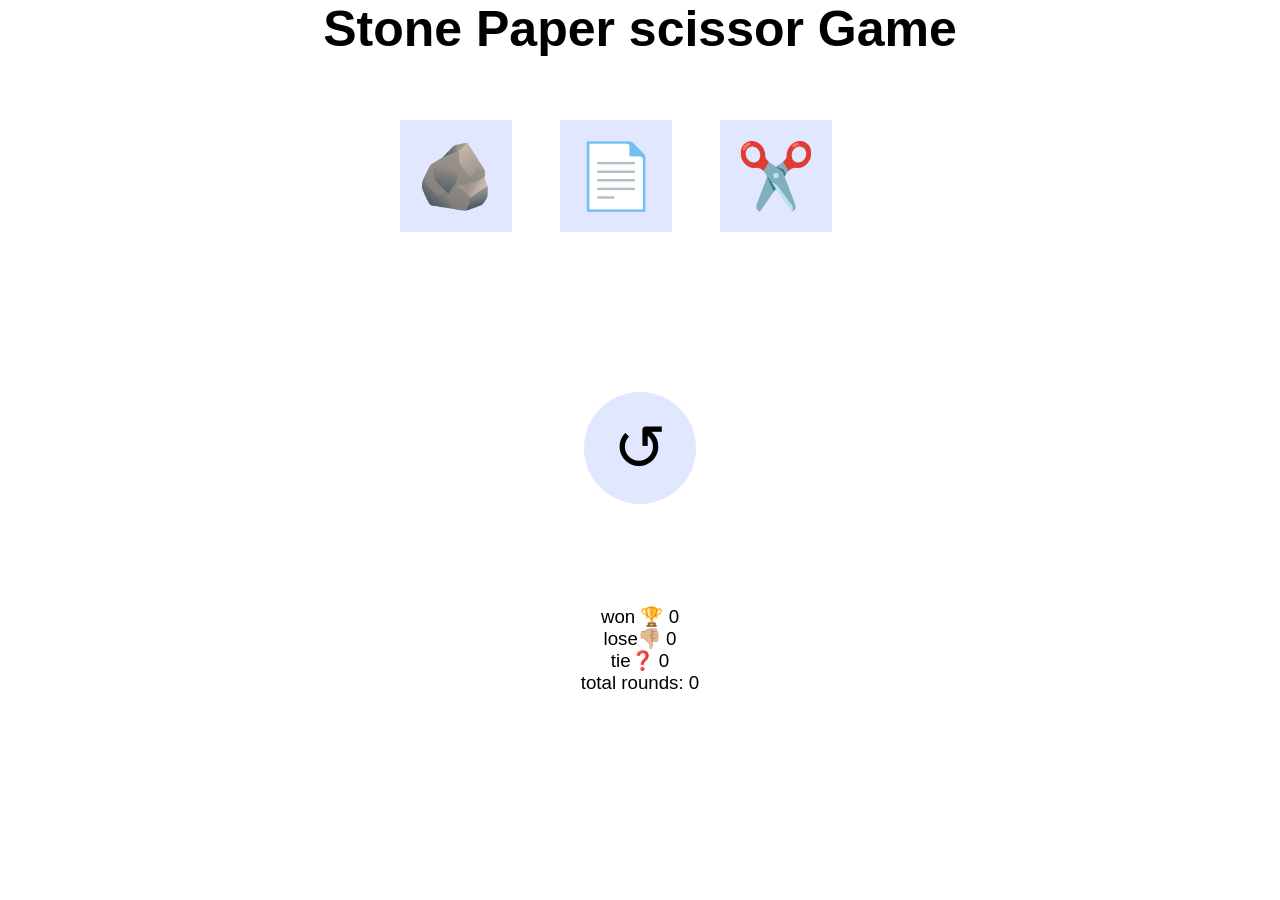
<file: index.html>
<!DOCTYPE html>
<html lang="en">
  <head>
    <link rel="preconnect" href="https://fonts.googleapis.com" />
    <link rel="preconnect" href="https://fonts.gstatic.com" crossorigin />
    <link
      href="https://fonts.googleapis.com/css2?family=Playwrite+GB+S:ital,wght@0,100..400;1,100..400&family=Sevillana&display=swap"
      rel="stylesheet"
    />
    <link rel="stylesheet" href="style.css" />
    <title>Stone paper Scissor game</title>
  </head>
  <body>
    <header><h1>Stone Paper scissor Game</h1></header>
    <main>
      <div id="container">
        <button
          onclick="
        let computer_choice = gen_computer_choice();
        element_name = ' stone';
        let results = userChoiceCheck(computer_choice, '🪨');
        showresults(computer_choice, '🪨', results);
        "
          class="btn"
          id="btn1"
        >
          🪨
        </button>
        <button
          onclick="
        computer_choice = gen_computer_choice();
        results = '';
        element_name = ' paper';
        results = userChoiceCheck(computer_choice, '📄');
        showresults(computer_choice, '📄', results);
        "
          class="btn"
          id="btn2"
        >
          📄
        </button>

        <button
          onclick="
        computer_choice = gen_computer_choice();
        element_name = ' scissor';
        results = userChoiceCheck(computer_choice, '✂️');
        console.log(`computer choice is ${computer_choice}`);
        showresults(computer_choice, '✂️', results);
        "
          class="btn"
          id="btn3"
        >
          ✂️
        </button>
        
      </div>
      <button
          onclick="localStorage.clear();
        resetscore();"
          id="reset-btn"
        >
          ↺
        </button>
      <h3 class="result-banner"></h3>
      <script src="main.js"></script>
    </main>
  </body>
</html>
</file>
<file: style.css>
* {
  margin: 0;
  padding: 0;
  background-color: #ffffff;
  font-family: '-apple-system', BlinkMacSystemFont, 'Segoe UI', Roboto, Oxygen, Ubuntu, Cantarell, 'Open Sans', 'Helvetica Neue', sans-serif;
  font-weight: 500;
  font-style: normal;
  justify-content: center;
}
h1 {
  font-weight: 700;
  font-style: normal;
  font-size: 50px;
  /* background-image: url(https://www.shutterstock.com/shutterstock/videos/1069851100/thumb/3.jpg?ip=x480); */
  background-repeat: no-repeat;
  background-position: center;
  background-size: contain;
  height: 120px;
  background-size: contain;
  background-color: #ffffff;
}
header,
main {
  text-align: center;
}
#container {  
  /* background-image: url(https://encrypted-tbn0.gstatic.com/images?q=tbn:ANd9GcSya86Tyir8jYqj_dyuQ0NG-IB-QGCXdq4Mgg&s); */
  background-size: contain;
  background-repeat: round;
  background-position: center;
  display: grid;
  grid-template-columns: 10rem 10rem 10rem;
  flex-direction: column;
  align-items: center;
  position: relative;
  /* top: 5vh; */
  border-radius: 50%;
}
.btn {
  height: 7rem;
  width: 7rem;
  border: none;
  background-color: #e0e7ff;
  font-weight: 700;
  padding: 5px;
  font-size: 1rem;
  cursor: pointer;
  font-size: 4rem;
}
#btn1 {
  
}

#btn2 {
}
#btn3 {
}
.result-banner{
}
#reset-btn {
  background-color: #ffffff;
  border-radius: 50%;
  font-size: 4rem;
  align-items: center;
  border: none;
  justify-content: center;
  margin: 10rem 0 5rem 0;
  height: 7rem;
  width: 7rem;
  background-color: #e0e7ff;

}
</file>
